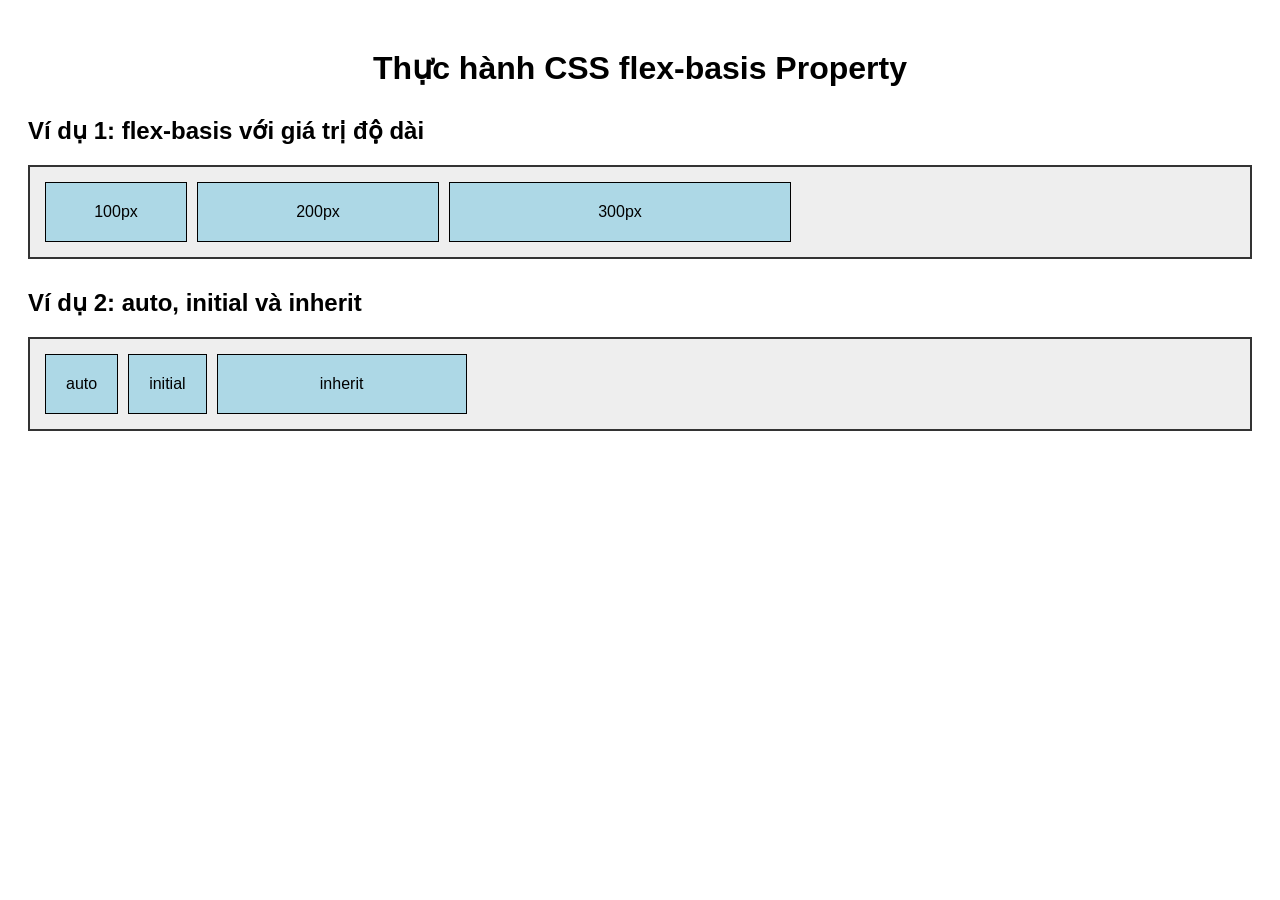
<file: Flex-Basis/index.html>
<!DOCTYPE html>
<html lang="vi">
<head>
    <meta charset="UTF-8">
    <meta name="viewport" content="width=device-width, initial-scale=1.0">
    <title>CSS flex-basis Property</title>
    <link rel="stylesheet" href="style.css">
</head>

<body>

    <h1>Thực hành CSS flex-basis Property</h1>

    <h2>Ví dụ 1: flex-basis với giá trị độ dài</h2>

    <div class="container">
        <div class="item item1">100px</div>
        <div class="item item2">200px</div>
        <div class="item item3">300px</div>
    </div>

    <h2>Ví dụ 2: auto, initial và inherit</h2>

    <div class="container example2">
        <div class="item auto">auto</div>
        <div class="item initial">initial</div>

        <div class="parent">
            <div class="item inherit">inherit</div>
        </div>
    </div>

</body>
</html>
</file>
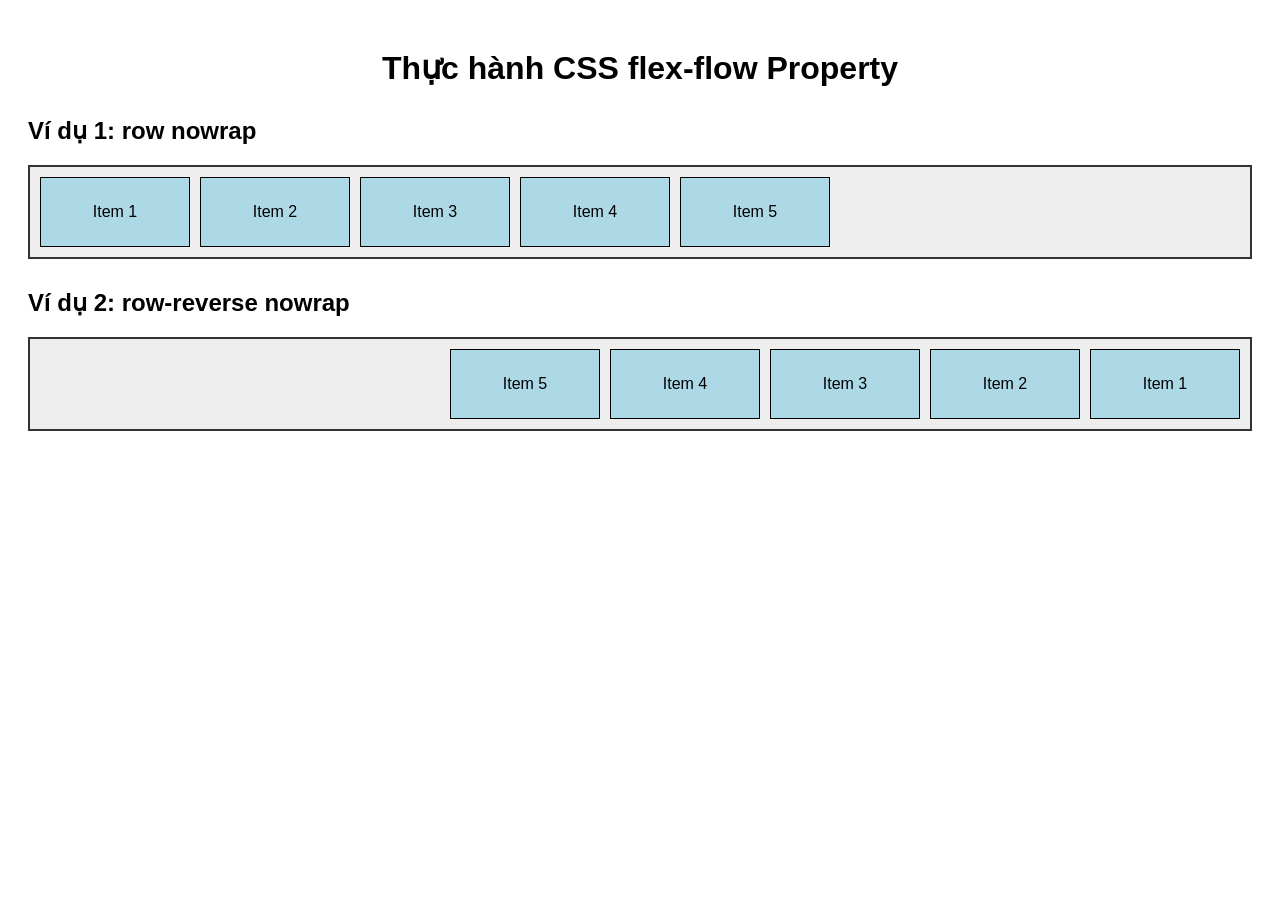
<file: Flex-Flow/index.html>
<!DOCTYPE html>
<html lang="vi">
<head>
    <meta charset="UTF-8">
    <meta name="viewport" content="width=device-width, initial-scale=1.0">
    <title>CSS flex-flow Property</title>
    <link rel="stylesheet" href="style.css">
</head>

<body>

    <h1>Thực hành CSS flex-flow Property</h1>

    <h2>Ví dụ 1: row nowrap</h2>

    <div class="container row-nowrap">
        <div class="item">Item 1</div>
        <div class="item">Item 2</div>
        <div class="item">Item 3</div>
        <div class="item">Item 4</div>
        <div class="item">Item 5</div>
    </div>

    <h2>Ví dụ 2: row-reverse nowrap</h2>

    <div class="container row-reverse">
        <div class="item">Item 1</div>
        <div class="item">Item 2</div>
        <div class="item">Item 3</div>
        <div class="item">Item 4</div>
        <div class="item">Item 5</div>
    </div>

</body>
</html>
</file>
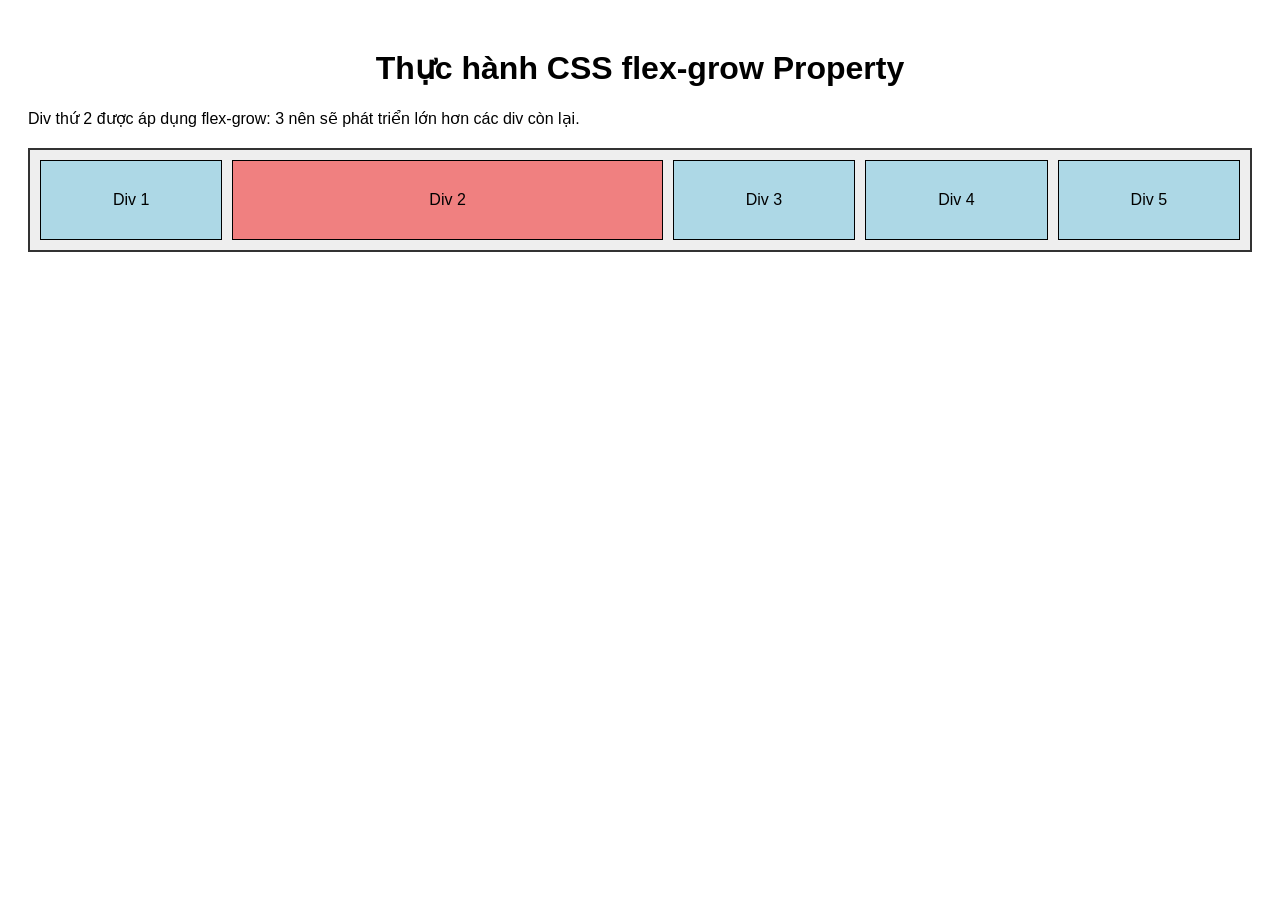
<file: Flex-Grow/index.html>
<!DOCTYPE html>
<html lang="vi">
<head>
    <meta charset="UTF-8">
    <meta name="viewport" content="width=device-width, initial-scale=1.0">
    <title>CSS flex-grow Property</title>
    <link rel="stylesheet" href="style.css">
</head>

<body>

    <h1>Thực hành CSS flex-grow Property</h1>

    <p>
        Div thứ 2 được áp dụng flex-grow: 3 nên sẽ phát triển
        lớn hơn các div còn lại.
    </p>

    <div class="container">
        <div class="item">Div 1</div>
        <div class="item grow">Div 2</div>
        <div class="item">Div 3</div>
        <div class="item">Div 4</div>
        <div class="item">Div 5</div>
    </div>

</body>
</html>
</file>
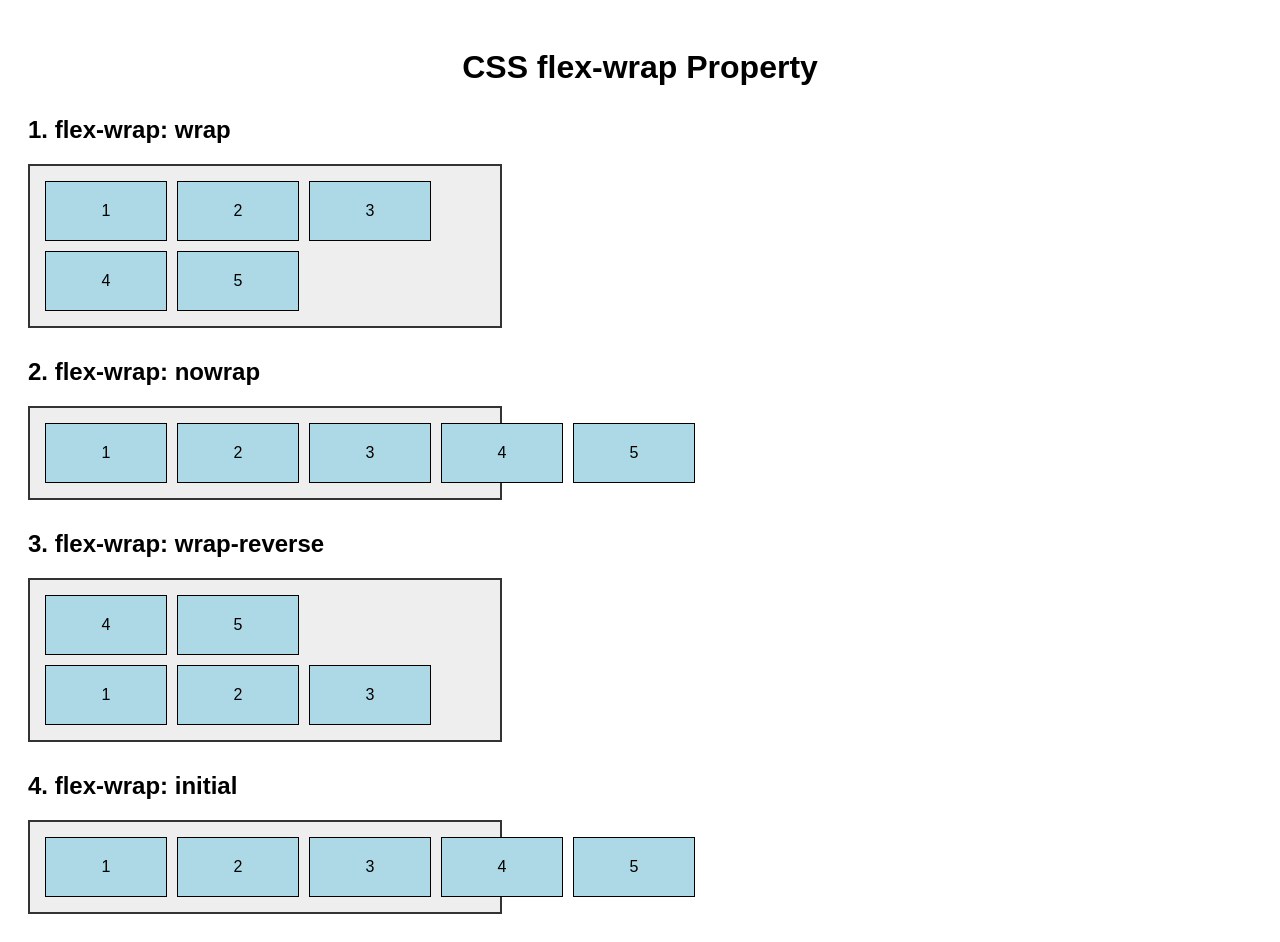
<file: Flex-Wrap/index.html>
<!DOCTYPE html>
<html lang="vi">
<head>
    <meta charset="UTF-8">
    <meta name="viewport" content="width=device-width, initial-scale=1.0">
    <title>CSS flex-wrap Property</title>
    <link rel="stylesheet" href="style.css">
</head>

<body>

    <h1>CSS flex-wrap Property</h1>

    <h2>1. flex-wrap: wrap</h2>
    <div class="container wrap">
        <div>1</div>
        <div>2</div>
        <div>3</div>
        <div>4</div>
        <div>5</div>
    </div>

    <h2>2. flex-wrap: nowrap</h2>
    <div class="container nowrap">
        <div>1</div>
        <div>2</div>
        <div>3</div>
        <div>4</div>
        <div>5</div>
    </div>

    <h2>3. flex-wrap: wrap-reverse</h2>
    <div class="container wrap-reverse">
        <div>1</div>
        <div>2</div>
        <div>3</div>
        <div>4</div>
        <div>5</div>
    </div>

    <h2>4. flex-wrap: initial</h2>
    <div class="container initial">
        <div>1</div>
        <div>2</div>
        <div>3</div>
        <div>4</div>
        <div>5</div>
    </div>

</body>
</html>
</file>
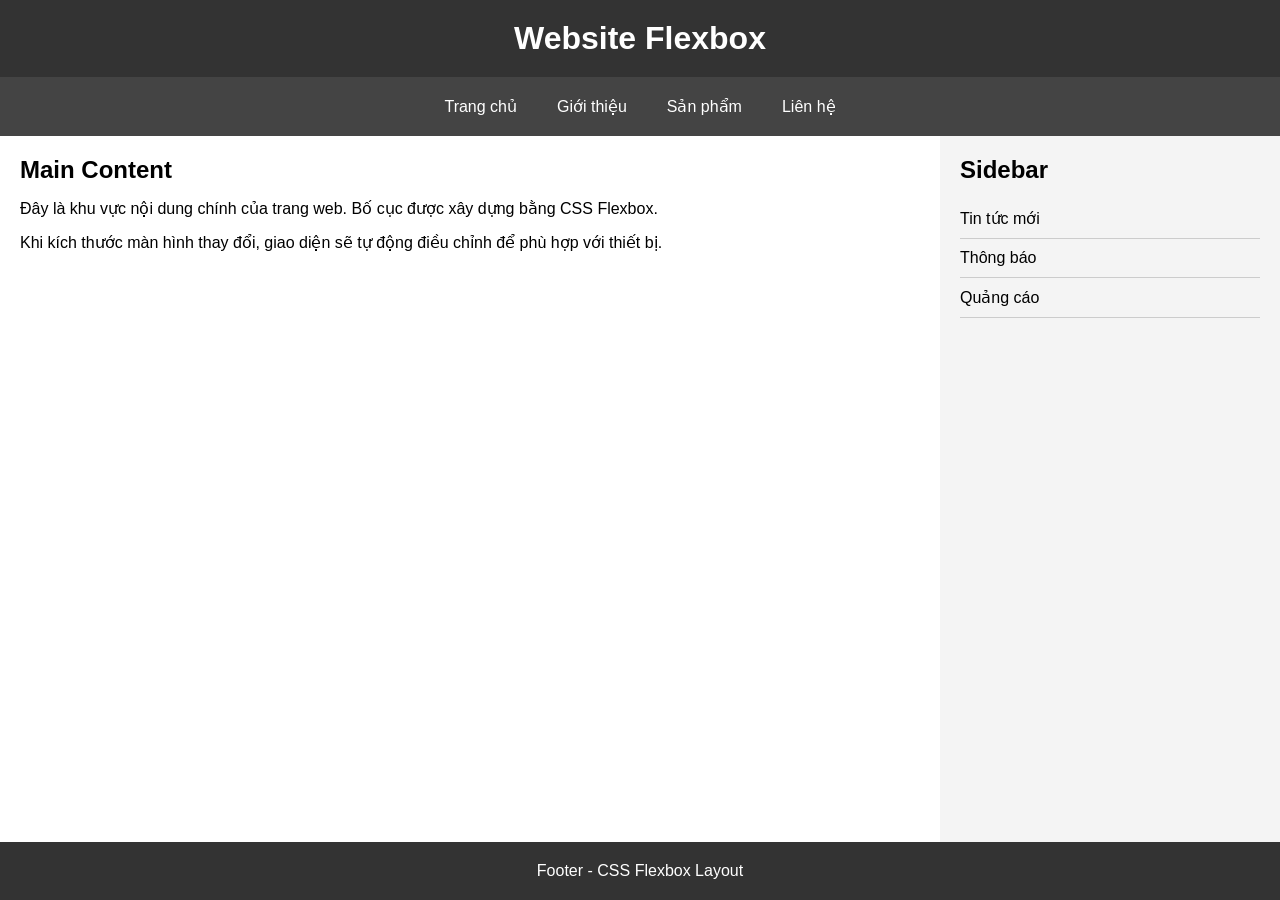
<file: Flexbox-Layout/index.html>
<!DOCTYPE html>
<html lang="vi">
<head>
    <meta charset="UTF-8">
    <meta name="viewport" content="width=device-width, initial-scale=1.0">
    <title>Flexbox Layout</title>
    <link rel="stylesheet" href="style.css">
</head>

<body>

    <div class="container">

        <header class="header">
            <h1>Website Flexbox</h1>
        </header>

        <nav class="nav">
            <a href="#">Trang chủ</a>
            <a href="#">Giới thiệu</a>
            <a href="#">Sản phẩm</a>
            <a href="#">Liên hệ</a>
        </nav>

        <div class="main-container">

            <main class="content">
                <h2>Main Content</h2>

                <p>
                    Đây là khu vực nội dung chính của trang web.
                    Bố cục được xây dựng bằng CSS Flexbox.
                </p>

                <p>
                    Khi kích thước màn hình thay đổi, giao diện
                    sẽ tự động điều chỉnh để phù hợp với thiết bị.
                </p>
            </main>

            <aside class="sidebar">
                <h2>Sidebar</h2>
                <p>Tin tức mới</p>
                <p>Thông báo</p>
                <p>Quảng cáo</p>
            </aside>

        </div>

        <footer class="footer">
            <p>Footer - CSS Flexbox Layout</p>
        </footer>

    </div>

</body>
</html>
</file>
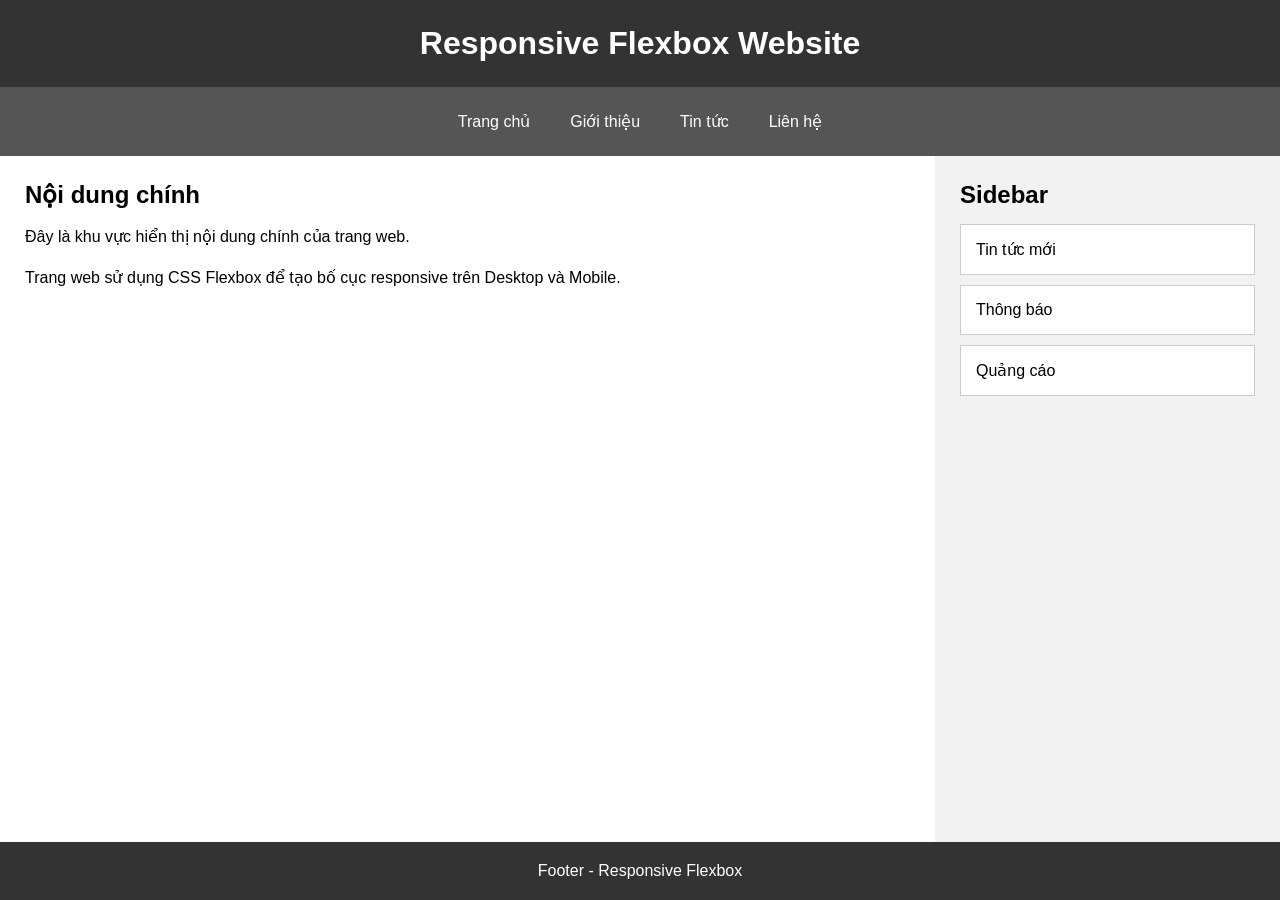
<file: Responsive-Flexbox/index.html>
<!DOCTYPE html>
<html lang="vi">
<head>
    <meta charset="UTF-8">
    <meta name="viewport" content="width=device-width, initial-scale=1.0">
    <title>Responsive Flexbox</title>
    <link rel="stylesheet" href="style.css">
</head>

<body>

<div class="container">

    <header class="header">
        <h1>Responsive Flexbox Website</h1>
    </header>

    <nav class="nav">
        <a href="#">Trang chủ</a>
        <a href="#">Giới thiệu</a>
        <a href="#">Tin tức</a>
        <a href="#">Liên hệ</a>
    </nav>

    <div class="main-container">

        <main class="content">
            <h2>Nội dung chính</h2>

            <p>
                Đây là khu vực hiển thị nội dung chính của trang web.
            </p>

            <p>
                Trang web sử dụng CSS Flexbox để tạo bố cục
                responsive trên Desktop và Mobile.
            </p>
        </main>

        <aside class="sidebar">
            <h2>Sidebar</h2>

            <div class="box">Tin tức mới</div>
            <div class="box">Thông báo</div>
            <div class="box">Quảng cáo</div>
        </aside>

    </div>

    <footer class="footer">
        <p>Footer - Responsive Flexbox</p>
    </footer>

</div>

</body>
</html>
</file>
<file: Flex-Basis/style.css>
body {
    font-family: Arial, sans-serif;
    padding: 20px;
}

h1 {
    text-align: center;
}

h2 {
    margin-top: 30px;
}

.container {
    display: flex;
    gap: 10px;
    padding: 15px;
    border: 2px solid #333;
    background-color: #eee;
}

.item {
    padding: 20px;
    background-color: lightblue;
    border: 1px solid black;
    text-align: center;
}

/* Ví dụ number */
.item1 {
    flex-basis: 100px;
}

.item2 {
    flex-basis: 200px;
}

.item3 {
    flex-basis: 300px;
}

/* Giá trị auto */
.auto {
    flex-basis: auto;
}

/* Giá trị initial */
.initial {
    flex-basis: initial;
}

/* Phần tử cha */
.parent {
    display: flex;
    flex-basis: 250px;
}

/* Kế thừa giá trị từ phần tử cha */
.inherit {
    flex-basis: inherit;
}
</file>
<file: Flex-Flow/style.css>
* {
    box-sizing: border-box;
}

body {
    font-family: Arial, sans-serif;
    padding: 20px;
}

h1 {
    text-align: center;
}

h2 {
    margin-top: 30px;
}

/* Flex container */
.container {
    display: flex;
    width: 100%;
    padding: 10px;
    gap: 10px;
    border: 2px solid #333;
    background-color: #eee;
}

/* Flex item */
.item {
    width: 150px;
    min-width: 150px;
    padding: 25px 10px;
    text-align: center;
    background-color: lightblue;
    border: 1px solid black;
}

/* Ví dụ 1 */
.row-nowrap {
    flex-flow: row nowrap;
}

/* Ví dụ 2 */
.row-reverse {
    flex-flow: row-reverse nowrap;
}
</file>
<file: Flex-Grow/style.css>
* {
    box-sizing: border-box;
}

body {
    font-family: Arial, sans-serif;
    padding: 20px;
}

h1 {
    text-align: center;
}

p {
    margin: 20px 0;
}

/* Flex container */
.container {
    display: flex;
    width: 100%;
    padding: 10px;
    gap: 10px;

    background-color: #eee;
    border: 2px solid #333;
}

/* Các flex item */
.item {
    flex-grow: 1;

    padding: 30px 10px;
    background-color: lightblue;
    border: 1px solid black;
    text-align: center;
}

/* Div thứ 2 phát triển lớn hơn */
.grow {
    flex-grow: 3;
    background-color: lightcoral;
}
</file>
<file: Flex-Wrap/style.css>
body {
    font-family: Arial, sans-serif;
    padding: 20px;
}

h1 {
    text-align: center;
}

h2 {
    margin-top: 30px;
}

.container {
    display: flex;
    width: 450px;
    padding: 10px;
    border: 2px solid #333;
    background-color: #eee;
}

.container div {
    width: 120px;
    min-width: 120px;
    padding: 20px 0;
    margin: 5px;
    background-color: lightblue;
    border: 1px solid black;
    text-align: center;
}

/* Các giá trị của flex-wrap */

.wrap {
    flex-wrap: wrap;
}

.nowrap {
    flex-wrap: nowrap;
}

.wrap-reverse {
    flex-wrap: wrap-reverse;
}

.initial {
    flex-wrap: initial;
}
</file>
<file: Flexbox-Layout/style.css>
* {
    margin: 0;
    padding: 0;
    box-sizing: border-box;
}

body {
    font-family: Arial, sans-serif;
}

/* Toàn bộ trang */
.container {
    display: flex;
    flex-direction: column;
    min-height: 100vh;
}

/* Header */
.header {
    background-color: #333;
    color: white;
    text-align: center;
    padding: 20px;
}

/* Navigation */
.nav {
    display: flex;
    justify-content: center;
    flex-wrap: wrap;

    background-color: #444;
    padding: 15px;
}

.nav a {
    color: white;
    text-decoration: none;
    margin: 5px 20px;
}

.nav a:hover {
    text-decoration: underline;
}

/* Content + Sidebar */
.main-container {
    display: flex;
    flex: 1;
}

/* Nội dung chính */
.content {
    flex: 3;
    padding: 20px;
}

.content h2 {
    margin-bottom: 15px;
}

.content p {
    margin-bottom: 15px;
}

/* Sidebar */
.sidebar {
    flex: 1;
    background-color: #f4f4f4;
    padding: 20px;
}

.sidebar h2 {
    margin-bottom: 15px;
}

.sidebar p {
    padding: 10px 0;
    border-bottom: 1px solid #ccc;
}

/* Footer */
.footer {
    background-color: #333;
    color: white;
    text-align: center;
    padding: 20px;
}

/* Responsive */
@media (max-width: 768px) {

    .main-container {
        flex-direction: column;
    }

    .nav {
        flex-direction: column;
        text-align: center;
    }

    .nav a {
        margin: 8px 0;
    }
}
</file>
<file: Responsive-Flexbox/style.css>
* {
    margin: 0;
    padding: 0;
    box-sizing: border-box;
}

body {
    font-family: Arial, sans-serif;
}

/* Toàn bộ trang */
.container {
    display: flex;
    flex-direction: column;
    min-height: 100vh;
}

/* Header */
.header {
    background-color: #333;
    color: white;
    text-align: center;
    padding: 25px;
}

/* Navigation */
.nav {
    display: flex;
    justify-content: center;
    flex-wrap: wrap;

    background-color: #555;
    padding: 15px;
}

.nav a {
    color: white;
    text-decoration: none;
    padding: 10px 20px;
}

.nav a:hover {
    background-color: #777;
}

/* Content + Sidebar */
.main-container {
    display: flex;
    flex: 1;
}

/* Nội dung chính */
.content {
    flex: 3;
    padding: 25px;
}

.content h2 {
    margin-bottom: 15px;
}

.content p {
    margin-bottom: 15px;
    line-height: 1.6;
}

/* Sidebar */
.sidebar {
    flex: 1;
    background-color: #f2f2f2;
    padding: 25px;
}

.sidebar h2 {
    margin-bottom: 15px;
}

.box {
    background-color: white;
    border: 1px solid #ccc;
    padding: 15px;
    margin-bottom: 10px;
}

/* Footer */
.footer {
    background-color: #333;
    color: white;
    text-align: center;
    padding: 20px;
}

/* Mobile */
@media (max-width: 768px) {

    .main-container {
        flex-direction: column;
    }

    .nav {
        flex-direction: column;
        text-align: center;
    }

    .nav a {
        display: block;
    }
}
</file>
